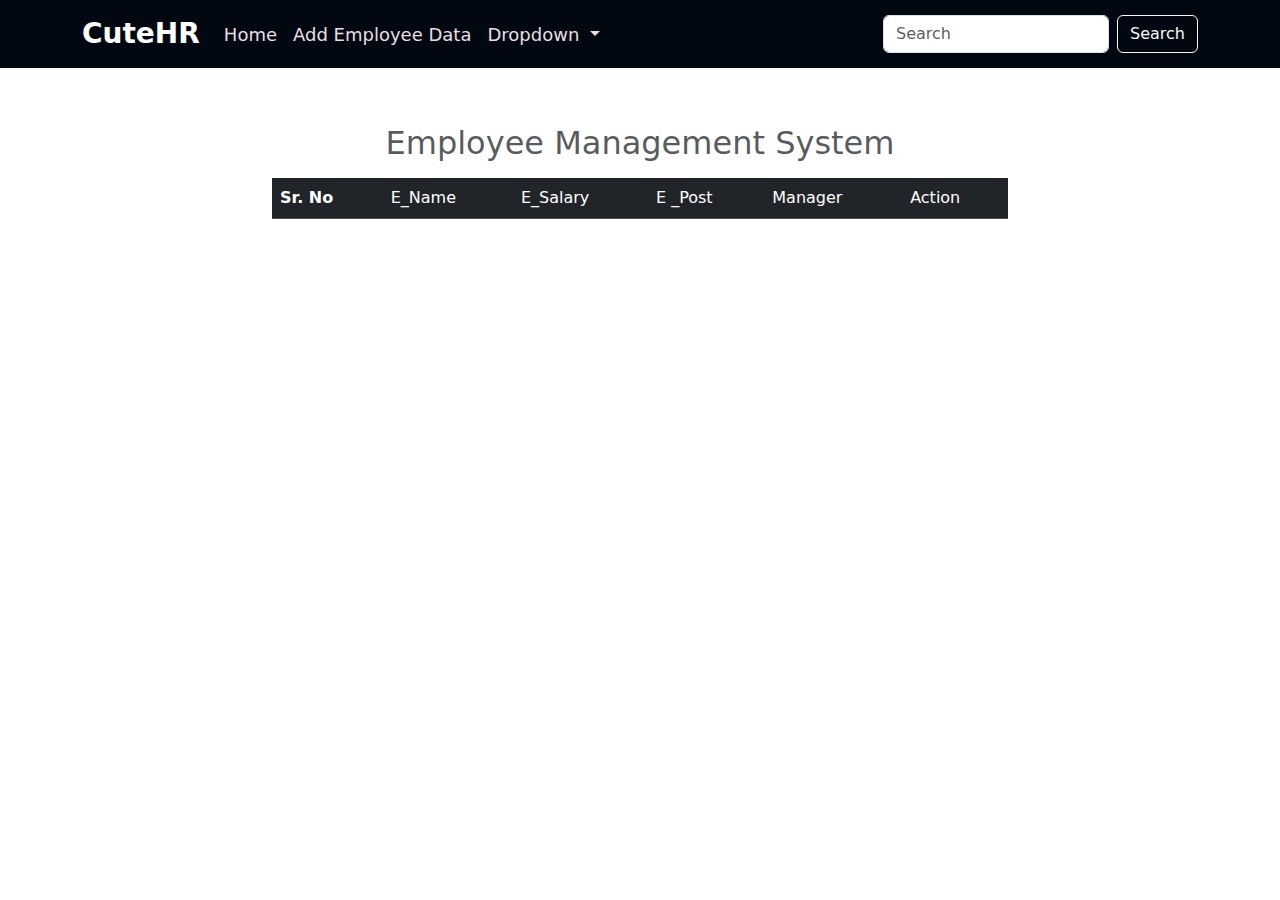
<file: index.html>
<!DOCTYPE html>
<html lang="en">
<head>
    <meta charset="UTF-8">
    <meta name="viewport" content="width=device-width, initial-scale=1.0">
    <title>Document</title>
    <link rel="stylesheet" href="./CSS/bootstrap.min.css">
    <link rel="stylesheet" href="./CSS/style.css" type="text/css">
</head>
<body>
     <header>
            <nav class="navbar navbar-expand-lg ">
                <div class="container">
                  <a class="navbar-brand" href="/index.html" class="fw-bold"><span class="fw-semibold fs-3">CuteHR</span></a>
                  <button class="navbar-toggler" type="button" data-bs-toggle="collapse" data-bs-target="#navbarSupportedContent" aria-controls="navbarSupportedContent" aria-expanded="false" aria-label="Toggle navigation">
                    <span class="navbar-toggler-icon"></span>
                  </button>
                  <div class="collapse navbar-collapse" id="navbarSupportedContent">
                    <ul class="navbar-nav me-auto mb-2 mb-lg-0">
                      <li class="nav-item ">
                        <a class="nav-link active"style="color:#E9DFE3;" aria-current="page" href="./index.html">Home</a>
                      </li>
                      <li class="nav-item ">
                        <a class="nav-link" href="./add_emp.html">Add Employee Data</a>
                      </li>
                      <li class="nav-item dropdown">
                        <a class="nav-link dropdown-toggle" href="#" role="button" data-bs-toggle="dropdown" aria-expanded="false">
                          Dropdown
                        </a>
                        <ul class="dropdown-menu">
                          <li><a class="dropdown-item" href="./add_product.html">Add Product</a></li>
                          <li><a class="dropdown-item" href="./product.html">Products</a></li>
                          <li><hr class="dropdown-divider"></li>
                          <li><a class="dropdown-item" href="#">Something else here</a></li>
                        </ul>
                      </li>
                      
                    </ul>
                    <form class="d-flex" role="search">
                      <input class="form-control me-2" type="search" placeholder="Search" aria-label="Search"/>
                      <button class="btn btn-outline-light" type="submit">Search</button>
                    </form>
                  </div>
                </div>
              </nav>
        </header>

        <main>
            <section class="view-employee pt-5">
                <div class="container">
                    <div class="row">
                        <div class="col-md-8 mx-auto">
                            <table id="empTable" class="table table-striped table-hover table-dark caption-top">
                                <caption>
                                    <h2 class="text-center">Employee Management System</h2>
                                </caption>
                                <thead>
                                    <tr>
                                        <th>Sr. No</th>
                                        <td>E_Name</td>
                                        <td>E_Salary</td>
                                        <td>E _Post</td>
                                        <td>Manager</td>
                                        <td>Action</td>
                                    </tr>
                                </thead>
                                <tbody>
                                  
                                </tbody>
                            </table>
                        </div>
                    </div>
                </div>
            </section>
        </main>
    <script src="./JS/bootstrap.bundle.min.js"></script>
    <script src="./JS/script2.js" type="text/javascript"></script>
</body>
</html>
</file>
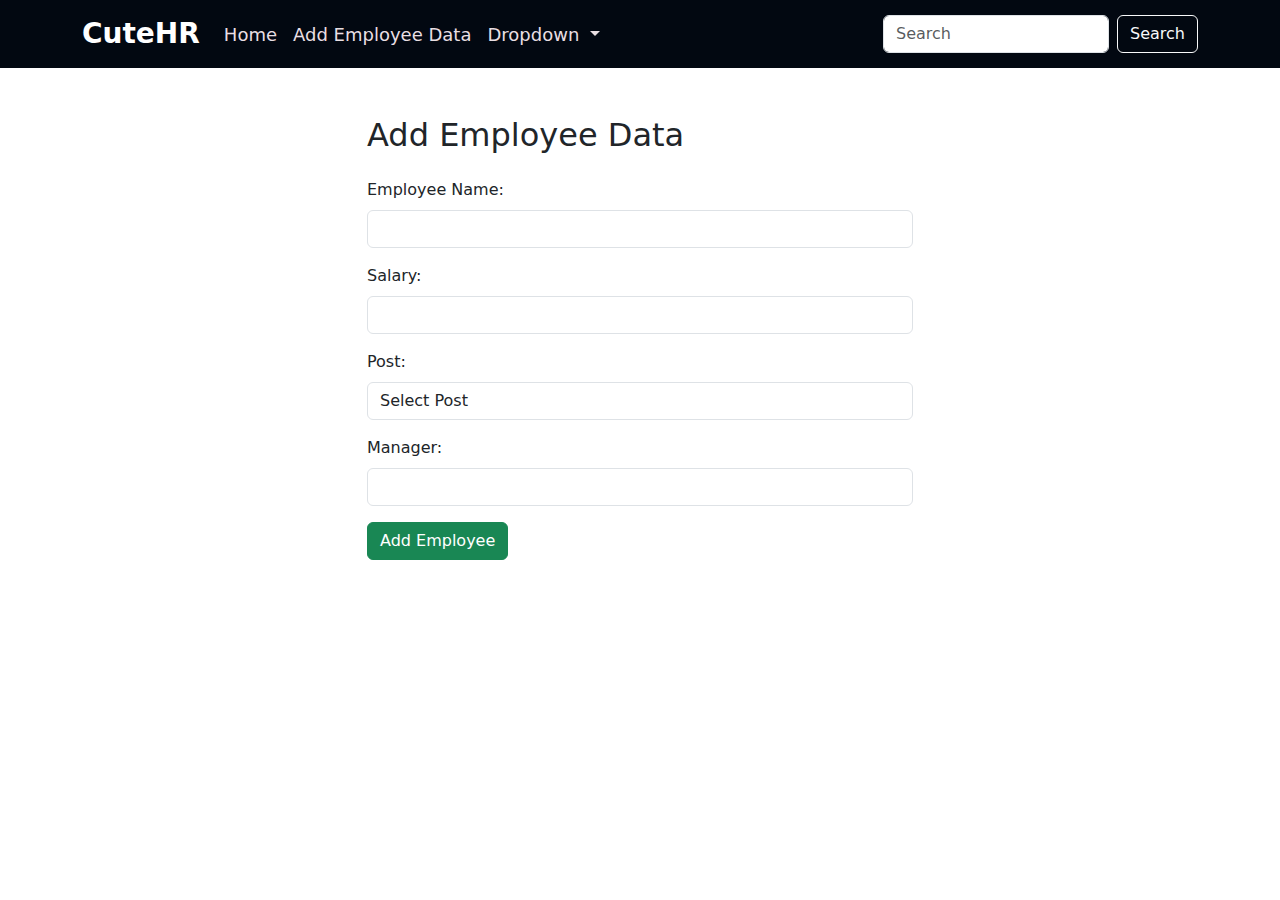
<file: add_emp.html>
<!DOCTYPE html>
<html lang="en">
  <head>
    <title>Title</title>
    <meta charset="utf-8" />
    <meta name="viewport" content="width=device-width, initial-scale=1, shrink-to-fit=no"/>
    <link rel="stylesheet" href="./CSS/bootstrap.min.css"/>
     <link rel="stylesheet" href="./CSS/style.css" type="text/css">
  </head>

  <body>
    <header>
      <nav class="navbar navbar-expand-lg ">
        <div class="container">
          <a class="navbar-brand" href="/index.html" class="fw-bold"><span class="fw-semibold fs-3">CuteHR</span></a>
          <button class="navbar-toggler"type="button"data-bs-toggle="collapse"data-bs-target="#navbarSupportedContent"aria-controls="navbarSupportedContent"aria-expanded="false"aria-label="Toggle navigation">
            <span class="navbar-toggler-icon"></span>
          </button>
          <div class="collapse navbar-collapse" id="navbarSupportedContent">
            <ul class="navbar-nav me-auto mb-2 mb-lg-0">
              <li class="nav-item">
                <a class="nav-link active"style="color:#E9DFE3;"aria-current="page"href="./index.html">Home</a>
              </li>
              <li class="nav-item">
                <a class="nav-link" href="./add_emp.html">Add Employee Data</a>
              </li>
              <li class="nav-item dropdown">
                <a class="nav-link dropdown-toggle"href="#"role="button"data-bs-toggle="dropdown"aria-expanded="false">
                  Dropdown
                </a>
                <ul class="dropdown-menu">
                  <li>
                    <a class="dropdown-item" href="./add_product.html">Add Product</a>
                  </li>
                  <li>
                    <a class="dropdown-item" href="./product.html">Products</a>
                  </li>
                  <li><hr class="dropdown-divider" /></li>
                  <li>
                    <a class="dropdown-item" href="#">Something else here</a>
                  </li>
                </ul>
              </li>
              
            </ul>
            <form class="d-flex" role="search">
              <input class="form-control me-2"type="search"placeholder="Search"aria-label="Search"/>
              <button class="btn btn-outline-light" type="submit">
                Search
              </button>
            </form>
          </div>
        </div>
      </nav>
    </header>

    
<main>
    <section class="employee-form pt-5">
        <div class="container">
            <div class="row">
                <div class="col-md-6 mx-auto">
                    <form id="form" method="post">
                        <h2 class="mb-4">Add Employee Data</h2>
                        <div class="mb-3">
                            <label for="ename" class="form-label">Employee Name:</label>
                            <input type="text" name="ename" id="ename" class="form-control" required />
                        </div>
                        <div class="mb-3">
                            <label for="salary" class="form-label">Salary:</label>
                            <input type="number" name="salary" id="salary" class="form-control" required />
                        </div>
                        <div class="mb-3">
                            <label for="post" class="form-label">Post:</label>
                            <select name="post" id="post" class="form-control" required>
                                <option value="">Select Post</option>
                                <option value="Software Engineer">Software Engineer</option>
                                <option value="Manager">Manager</option>
                                <option value="HR">HR</option>
                                <option value="Accountant">Accountant</option>
                                <option value="Marketing">Marketing</option>
                            </select>
                        </div>
                        <div class="mb-3">
                            <label for="manager" class="form-label">Manager:</label>
                            <input type="text" name="manager" id="manager" class="form-control" required />
                        </div>
                        <button type="submit" class="btn btn-success ">Add Employee</button>
                    </form>
                </div>
            </div>
        </div>
    </section>
</main>


    <script src="./JS/bootstrap.bundle.min.js"></script>
    <script src="./JS/script.js"></script>
  </body>
</html>
</file>
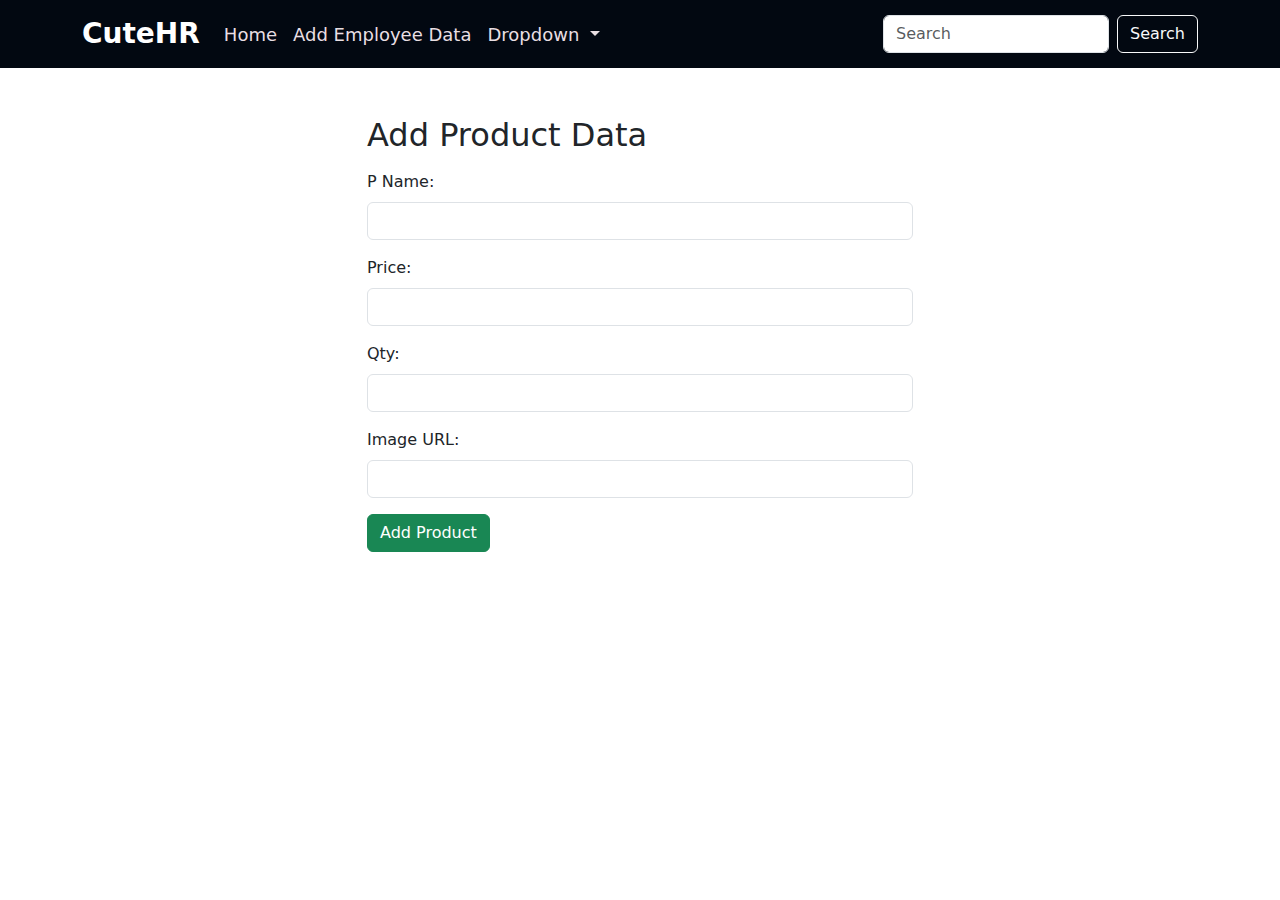
<file: add_product.html>
<!doctype html>
<html lang="en">
    <head>
        <title>Title</title>
        <meta charset="utf-8" />
        <meta name="viewport"content="width=device-width, initial-scale=1, shrink-to-fit=no"/>
        <link rel="stylesheet" href="./CSS/bootstrap.min.css"/>
         <link rel="stylesheet" href="./CSS/style.css" type="text/css"> 
    </head>

    <body>
        
        <header>
            <nav class="navbar navbar-expand-lg ">
                <div class="container">
                  <a class="navbar-brand" href="/index.html" class="fw-bold"><span class="fw-semibold fs-3">CuteHR</span></a>
                  <button class="navbar-toggler" type="button" data-bs-toggle="collapse" data-bs-target="#navbarSupportedContent" aria-controls="navbarSupportedContent" aria-expanded="false" aria-label="Toggle navigation">
                    <span class="navbar-toggler-icon"></span>
                  </button>
                  <div class="collapse navbar-collapse" id="navbarSupportedContent">
                    <ul class="navbar-nav me-auto mb-2 mb-lg-0">
                      <li class="nav-item">
                        <a class="nav-link active"style="color:#E9DFE3;" aria-current="page" href="./index.html">Home</a>
                      </li>
                      <li class="nav-item">
                        <a class="nav-link" href="./add_emp.html">Add Employee Data</a>
                      </li>
                      <li class="nav-item dropdown">
                        <a class="nav-link dropdown-toggle" href="#" role="button" data-bs-toggle="dropdown" aria-expanded="false">
                          Dropdown
                        </a>
                        <ul class="dropdown-menu">
                          <li><a class="dropdown-item" href="./add_product.html">Add Product</a></li>
                          <li><a class="dropdown-item" href="./product.html">Products</a></li>
                          <li><hr class="dropdown-divider"></li>
                          <li><a class="dropdown-item" href="#">Something else here</a></li>
                        </ul>
                      </li>
                      
                    </ul>
                    <form class="d-flex" role="search">
                      <input class="form-control me-2" type="search" placeholder="Search" aria-label="Search"/>
                      <button class="btn btn-outline-light" type="submit">Search</button>
                    </form>
                  </div>
                </div>
              </nav>
        </header>

        <main>
            <section class="employee-form">
                <div class="container ">
                    <div class="row ">
                        <div class="col-md-6 mx-auto">
                            <form action="" method="post" id="form" >
                                <h2 class="mb-3 mt-5">Add Product Data</h2>
                                
                                <div class="mb-3">
                                    <label for="pname" class="form-label fw-medium">P Name: </label>
                                    <input type="text" name="pname" id="pname" class="form-control" />
                                </div>
                                <div class="mb-3">
                                    <label for="price" class="form-label fw-medium">Price: </label>
                                    <input type="text" name="price" id="price" class="form-control" />
                                </div>
                                <div class="mb-3">
                                    <label for="Qty" class="form-label fw-medium">Qty: </label>
                                    <input type="text" name="qty" id="qty" class="form-control" />
                                </div>
                                <div class="mb-3">
                                   <label for="img_url" class="form-label fw-medium">Image URL:</label>
                                  <input type="text" name="img_url" id="img_url" class="form-control" />
                                  </div>
                                <button class="btn btn-success">Add Product</button>
                            </form>
                        </div>
                    </div>
                </div>
            </section>
        </main>

         <script src="./JS/bootstrap.bundle.min.js"></script>
        <script src="./JS/script3.js"></script>
    </body>
</html>
</file>
<file: CSS/style.css>
*{
    padding:0;
    margin:0;
    box-sizing: border-box;
}
.navbar{
    background-color:#020811;
}
.navbar-brand span{
    color:#fff;
    font-weight: 500;
}

.nav-item .nav-link{
    color:#E9DFE3;
    font-weight: 400;
    font-size:18px;
}
</file>
